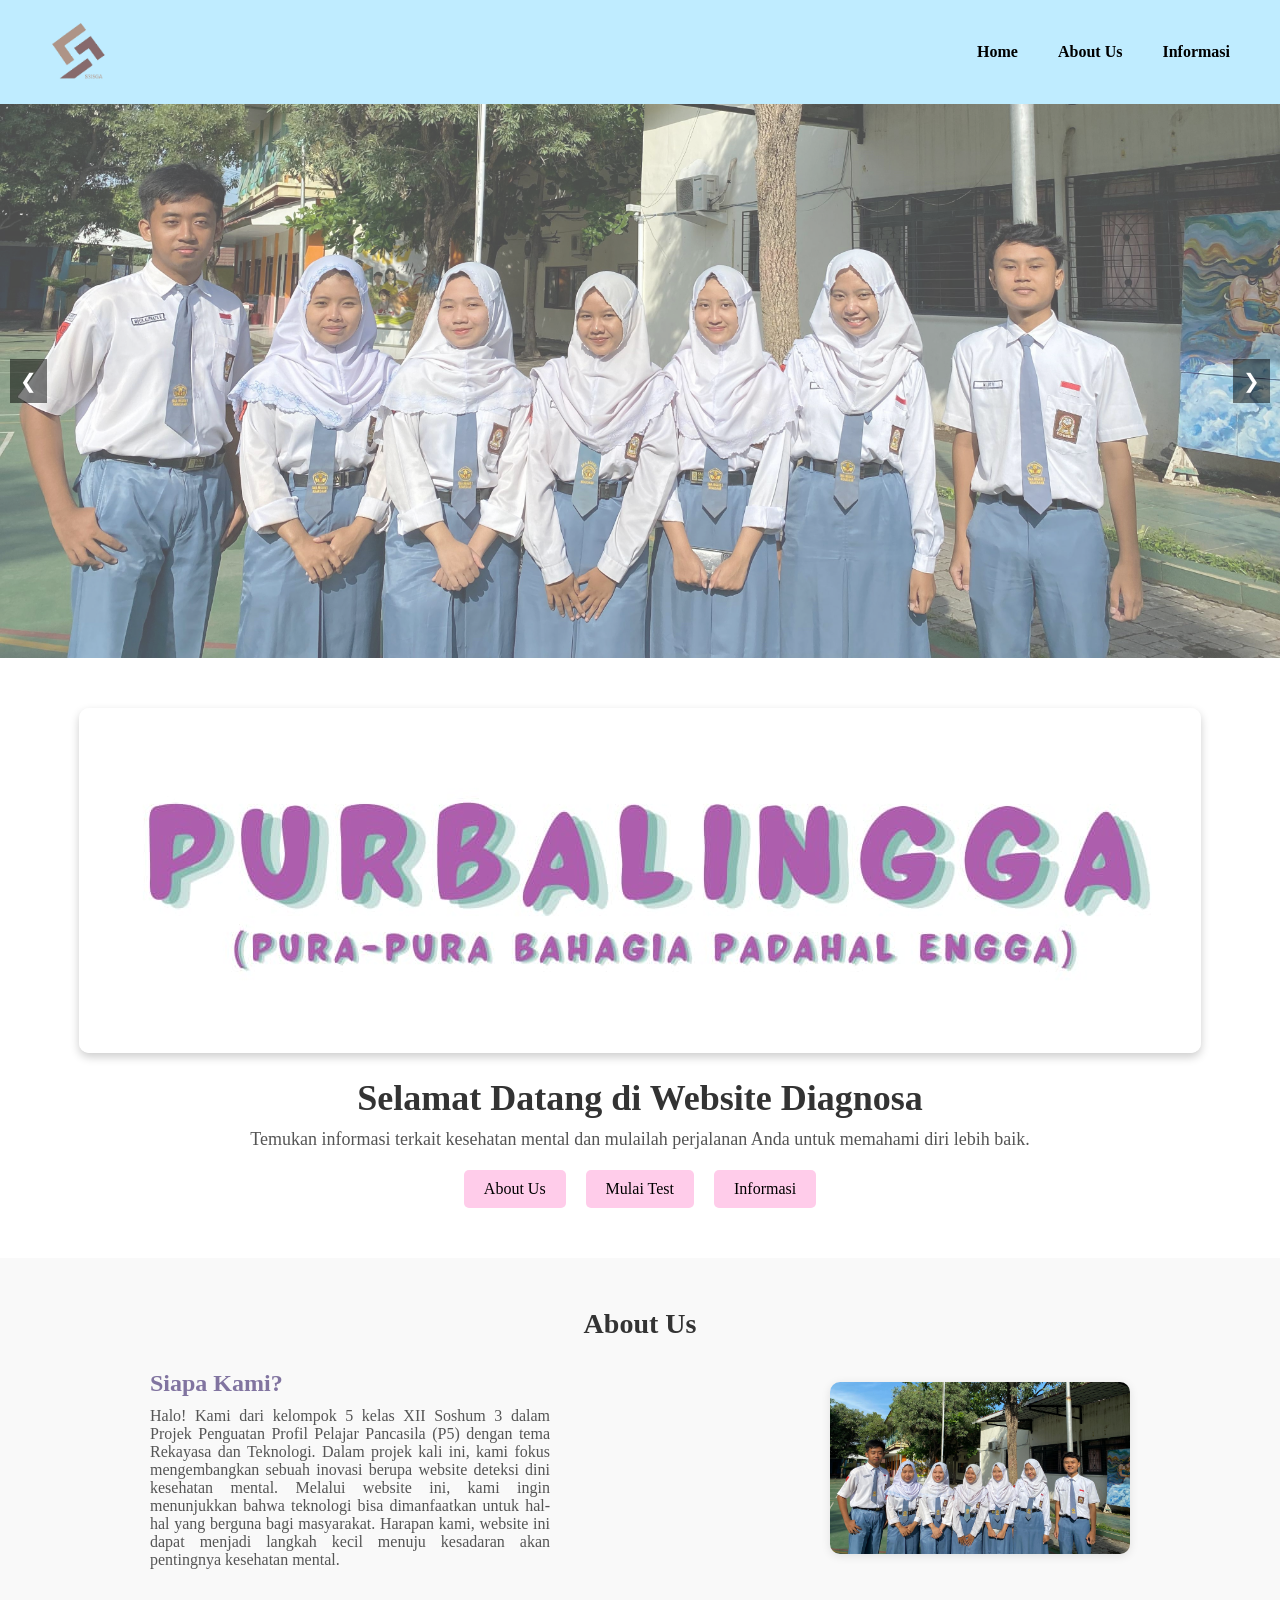
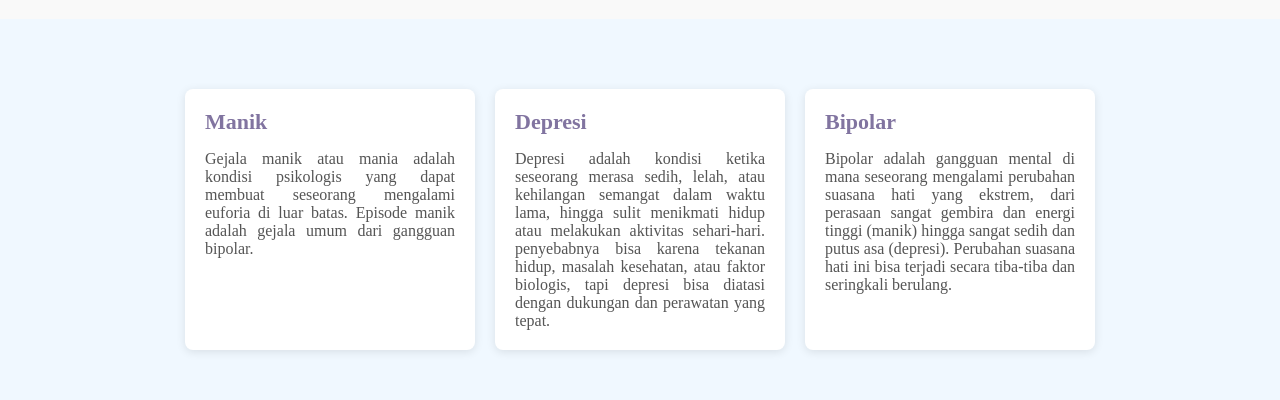
<file: index.html>
<!DOCTYPE html>
<html lang="id">
<head>
    <meta charset="UTF-8">
    <meta name="viewport" content="width=device-width, initial-scale=1.0">
    <title>Halaman Utama</title>
    <link rel="stylesheet" href="css/style-pembuka.css">
    <link rel="stylesheet" href="css/Navbar.css">
</head>
<body>
    <div class="Nav-Design">
        <div class="flex-content">
            <div class="logo-design">
                <div class="logo">
                    <img src="img/log1.png" alt="Logo">
                </div>
            </div>
            <navbar class="Navbar-Layout">
                <li>
                    <button class="hidethis" type="submit">Home</button>
                </li>
                <li>
                    <button class="hidethis"tpye="submit">About Us</button>
                </li>
                <li>
                    <button class="hidethis"tpye="submit">Informasi</button>
                </li>
                <li id="menu" class="menu-content"><a href="#"><svg xmlns="http://www.w3.org/2000/svg" height="48px" viewBox="0 -960 960 960" width="48px" fill="#FFFFFF"><path d="M120-240v-80h720v80H120Zm0-200v-80h720v80H120Zm0-200v-80h720v80H120Z"/></svg></a></li>
            </navbar>
        </div>
    </div>
    <div class="Nav-Sidebar">
        <div class="flex-content-sidebar">
            <li id="closemenu"><a href="#"><svg xmlns="http://www.w3.org/2000/svg" height="48px" viewBox="0 -960 960 960" width="48px" fill="#000000"><path d="m256-200-56-56 224-224-224-224 56-56 224 224 224-224 56 56-224 224 224 224-56 56-224-224-224 224Z"/></svg></a></li>
            <div class="logo">
                <img src="img/log1.png" alt="Logo">
            </div>
            
            <navbar id="nav" class="Navbar-Layout-sidebar">
                <li>
                    <button class="hidethis" type="submit">Home</button>
                </li>
                <li>
                    <button class="hidethis"tpye="submit">About Us</button>
                </li>
                <li>
                    <button class="hidethis"tpye="submit">Informasi</button>
                </li>
                </navbar>
            </div>
</div>


    <!-- Carousel -->
    <div class="carousel-section" id="home">
        <div class="carousel">
            <button class="prev" onclick="prevSlide()">&#10094;</button>
            <div class="carousel-images">
                <img src="img/header1.jpg" alt="Gambar 1" class="active">
                <img src="img/header2.jpg" alt="Gambar 2">
                <img src="img/header3.jpg" alt="Gambar 3">
                <img src="img/header4.jpg" alt="Gambar 4">
            </div>
            <button class="next" onclick="nextSlide()">&#10095;</button>
        </div>
    </div>

    <!-- Selamat Datang -->
    <div class="welcome-section">
        <div class="welcome-content">
            <img src="img/welcome.jpg" alt="Welcome Image" class="welcome-image">
            <h1>Selamat Datang di Website Diagnosa</h1>
            <p>Temukan informasi terkait kesehatan mental dan mulailah perjalanan Anda untuk memahami diri lebih baik.</p>
            <div class="button-container">
                <a href="#about" class="btn">About Us</a>
                <a href="penjelasan.html" class="btn">Mulai Test</a>
                <a href="#info-section" class="btn">Informasi</a> <!-- Tombol Informasi -->
            </div>
        </div>
    </div>

    <!-- About Us Section -->
    <section class="about-section" id="about">
        <h2>About Us</h2>
        <div class="about-content">
            <div class="about-text">
                <h3>Siapa Kami?</h3>
                <p>Halo! Kami dari kelompok 5 kelas XII Soshum 3 dalam Projek Penguatan Profil Pelajar Pancasila (P5) dengan tema Rekayasa dan Teknologi. Dalam projek kali ini, kami fokus mengembangkan sebuah inovasi berupa website deteksi dini kesehatan mental. Melalui website ini, kami ingin menunjukkan bahwa teknologi bisa dimanfaatkan untuk hal-hal yang berguna bagi masyarakat. Harapan kami, website ini dapat menjadi langkah kecil menuju kesadaran akan pentingnya kesehatan mental.  

                </p>
            </div>
            <div class="about-image">
                <img src="img/about.jpg" alt="About Us">
            </div>
        </div>
    </section>

    <!-- Penjelasan Gangguan Mental: Manik, Depresi, Bipolar -->
    <section id="info-section" class="mental-disorders">
        <div class="disorder-cards">
            <div class="disorder-card">
                <h3>Manik</h3>
                <p>Gejala manik atau mania adalah kondisi psikologis yang dapat membuat seseorang mengalami euforia di luar batas. Episode manik adalah gejala umum dari gangguan bipolar.</p>
            </div>
            <div class="disorder-card">
                <h3>Depresi</h3>
                <p>Depresi adalah kondisi ketika seseorang merasa sedih, lelah, atau kehilangan semangat dalam waktu lama, hingga sulit menikmati hidup atau melakukan aktivitas sehari-hari. penyebabnya bisa karena tekanan hidup, masalah kesehatan, atau faktor biologis, tapi depresi bisa diatasi dengan dukungan dan perawatan yang tepat.</p>
            </div>
            <div class="disorder-card">
                <h3>Bipolar</h3>
                <p>Bipolar adalah gangguan mental di mana seseorang mengalami perubahan suasana hati yang ekstrem, dari perasaan sangat gembira dan energi tinggi (manik) hingga sangat sedih dan putus asa (depresi). Perubahan suasana hati ini bisa terjadi secara tiba-tiba dan seringkali berulang.</p>
            </div>
        </div>
    </section>

</body>
<script src="js/next.js"></script>
<script src="js/Showsidebar.JS"></script>
</html>
</file>
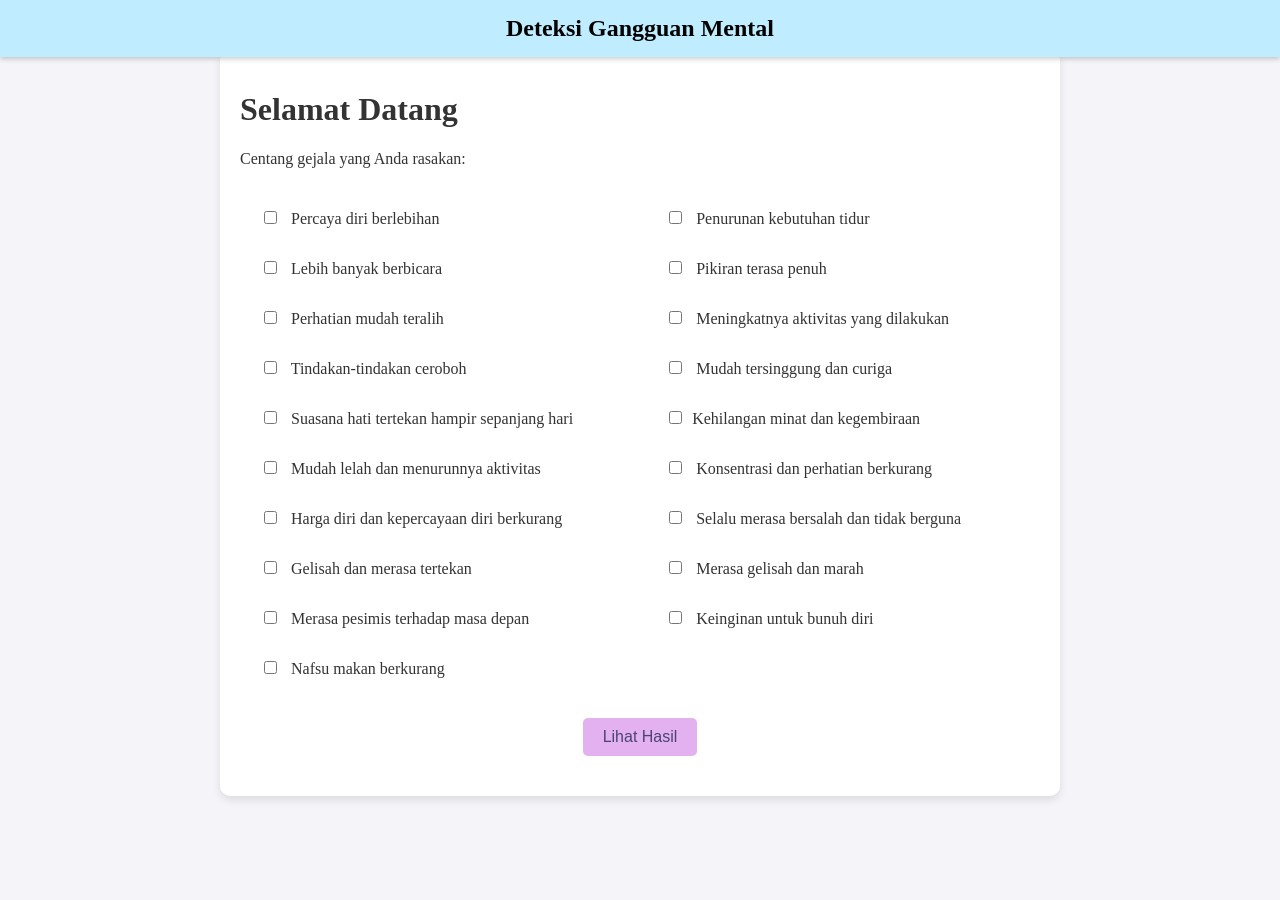
<file: diagnosa.html>
<!DOCTYPE html>
<html lang="en">
<head>

    <meta charset="UTF-8">
    <meta name="viewport" content="width=device-width, initial-scale=1.0">
    <title>Deteksi Gangguan Mental</title>
    <link rel="stylesheet" href="css/style-isi.css">
</head>
<body>
    <!-- Header -->
    <div class="header">Deteksi Gangguan Mental</div>

    <!-- Container Utama -->
        <div class="container">
        <h1>Selamat Datang</h1>
        <p>Centang gejala yang Anda rasakan:</p>

        <!-- Tabel Daftar Gejala -->
        <table class="gejala-table">
            <tr>
                <td><input type="checkbox" id="gejala1"> Percaya diri berlebihan</td>
                <td><input type="checkbox" id="gejala2"> Penurunan kebutuhan tidur</td>
            </tr>
            <tr>
                <td><input type="checkbox" id="gejala3"> Lebih banyak berbicara</td>
                <td><input type="checkbox" id="gejala4"> Pikiran terasa penuh</td>
            </tr>
            <tr>
                <td><input type="checkbox" id="gejala5"> Perhatian mudah teralih</td>
                <td><input type="checkbox" id="gejala6"> Meningkatnya aktivitas yang dilakukan</td>
            </tr>
            <tr>
                <td><input type="checkbox" id="gejala7"> Tindakan-tindakan ceroboh</td>
                <td><input type="checkbox" id="gejala8"> Mudah tersinggung dan curiga</td>
            </tr>
            <tr>
                <td><input type="checkbox" id="gejala9"> Suasana hati tertekan hampir sepanjang hari</td>
                <td><input type="checkbox" id="gejala10">Kehilangan minat dan kegembiraan</td>
            </tr>
            <tr>
                <td><input type="checkbox" id="gejala11"> Mudah lelah dan menurunnya aktivitas</td>
                <td><input type="checkbox" id="gejala12"> Konsentrasi dan perhatian berkurang</td>
            </tr>
            <tr>
                <td><input type="checkbox" id="gejala13"> Harga diri dan kepercayaan diri berkurang</td>
                <td><input type="checkbox" id="gejala14"> Selalu merasa bersalah dan tidak berguna</td>
            </tr>
            <tr>
                <td><input type="checkbox" id="gejala15"> Gelisah dan merasa tertekan</td>
                <td><input type="checkbox" id="gejala16"> Merasa gelisah dan marah</td>
            </tr>
            <tr>
                <td><input type="checkbox" id="gejala17"> Merasa pesimis terhadap masa depan</td>
                <td><input type="checkbox" id="gejala18"> Keinginan untuk bunuh diri</td>
            </tr>
            <tr>
                <td><input type="checkbox" id="gejala19"> Nafsu makan berkurang</td>
            </tr>
        </table>

        
        <!-- Tombol diletakkan di akhir -->
    <button type="button" id="submit" onclick="window.location.href='hasil.html'">Lihat Hasil</button>
</div>

        <script src="js/app.js"></script>
</body>
</html>
</file>
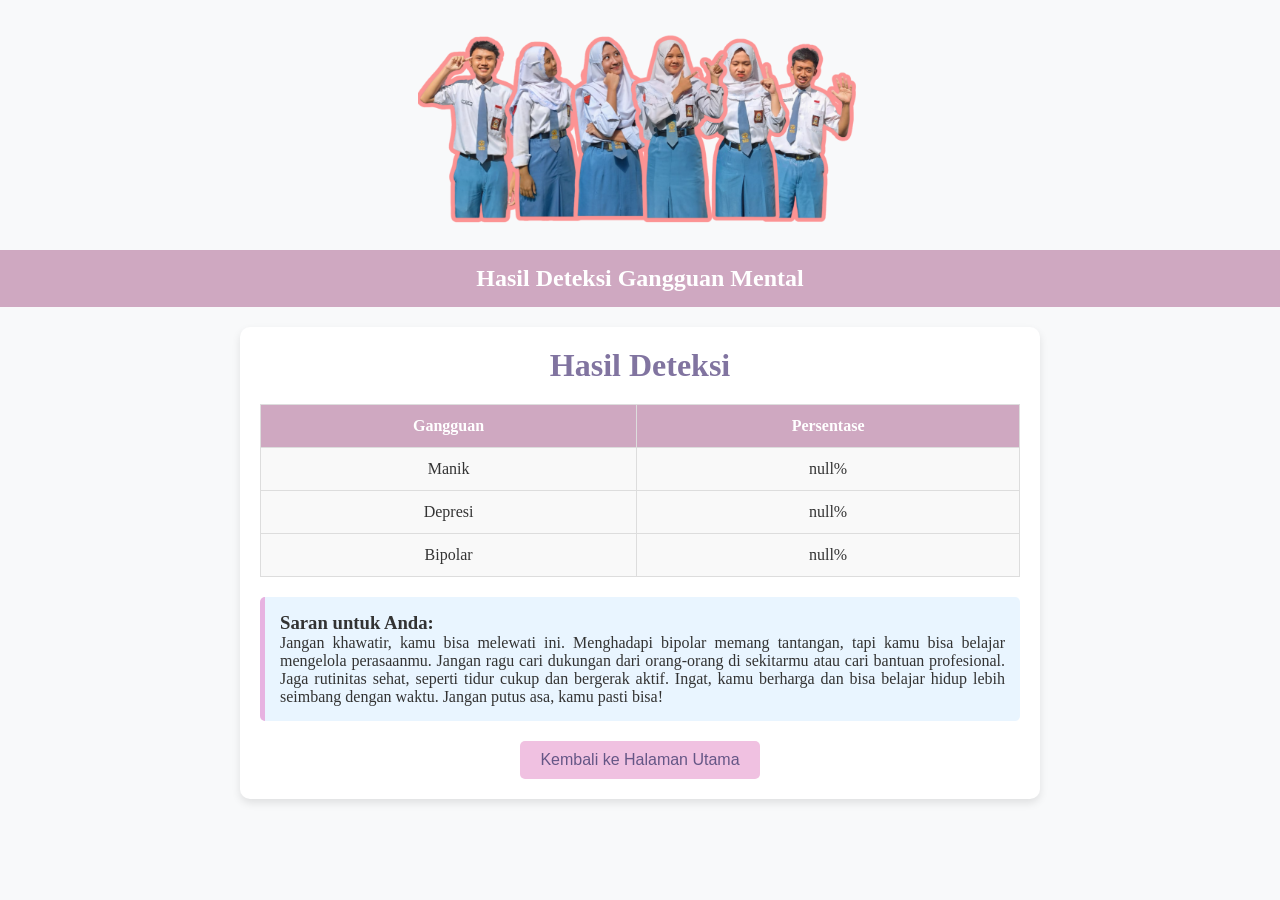
<file: hasil.html>
<!DOCTYPE html>
<html lang="en">
<head>
    <meta charset="UTF-8">
    <meta name="viewport" content="width=device-width, initial-scale=1.0">
    <title>Hasil Deteksi Gangguan Mental</title>
    <link rel="stylesheet" href="css/hasil.css">
</head>
<body>
    <div class="header-image-container">
        <img src="img/ribet.png" alt="Gambar Hasil Deteksi" class="header-image">
    </div>
    <!-- Header -->
    <div class="header">Hasil Deteksi Gangguan Mental</div>

    <!-- Container Utama -->
    <div class="container">
        <h1>Hasil Deteksi</h1>
        
        <!-- Tabel Hasil -->
        <table class="result-table">
            <tr>
                <th>Gangguan</th>
                <th>Persentase</th>
            </tr>
            <tr>
                <td>Manik</td>
                <td id="result-manik">-</td>
            </tr>
            <tr>
                <td>Depresi</td>
                <td id="result-depresi">-</td>
            </tr>
            <tr>
                <td>Bipolar</td>
                <td id="result-bipolar">-</td>
            </tr>
        </table>

        <!-- Solusi/Saran -->
        <div id="solution"></div>

        <!-- Tombol Kembali -->
        <button onclick="window.location.href='index.html'">Kembali ke Halaman Utama</button>
    </div>

    <script src="js/hasil.js"></script>
</body>
</html>
</file>
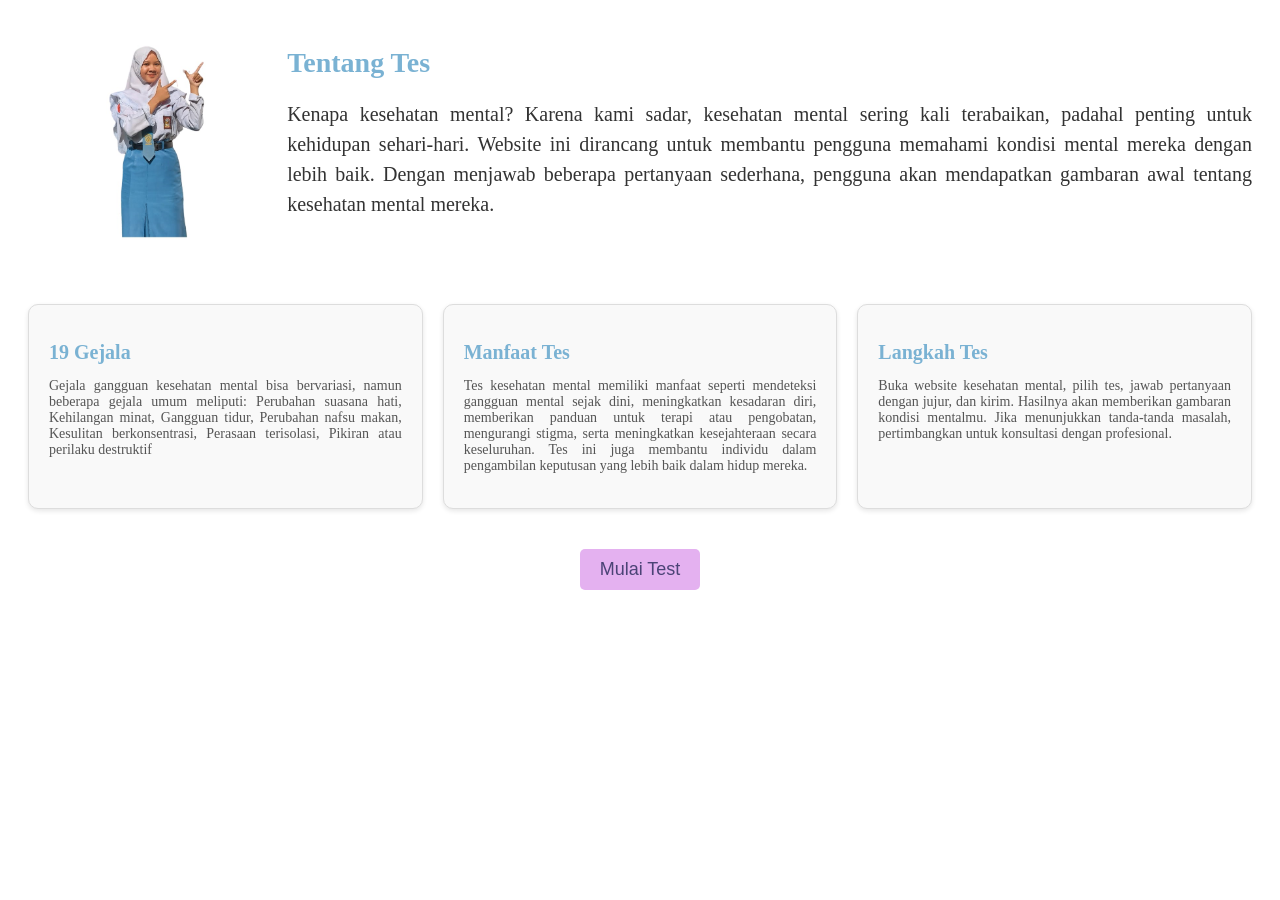
<file: penjelasan.html>
<!DOCTYPE html>
<html lang="id">
<head>
    <meta charset="UTF-8">
    <meta name="viewport" content="width=device-width, initial-scale=1.0">
    <title>Halaman Utama</title>
    <link rel="stylesheet" href="css/style-penjelasan.css">
</head>
<div class="middle-page">
    <!-- Bagian Atas: Foto di Kiri, Judul, dan Penjelasan -->
    <div class="intro-section">
        <div class="image-container">
            <img src="img/tentangtes.png" alt="Foto Test">
        </div>
        <div class="text-container">
            <h1>Tentang Tes</h1>
            <p>
                Kenapa kesehatan mental? Karena kami sadar, kesehatan mental sering kali terabaikan, padahal penting untuk kehidupan sehari-hari. Website ini dirancang untuk membantu pengguna memahami kondisi mental mereka dengan lebih baik. Dengan menjawab beberapa pertanyaan sederhana, pengguna akan mendapatkan gambaran awal tentang kesehatan mental mereka.  

            </p>
        </div>
    </div>

    <!-- 3 Kotak dengan Format Judul dan Subjudul -->
    <div class="box-section">
        <div class="info-box">
            <h2>19 Gejala</h2>
            <p>Gejala gangguan kesehatan mental bisa bervariasi, namun beberapa gejala umum meliputi: Perubahan suasana hati, Kehilangan minat, Gangguan tidur, Perubahan nafsu makan, Kesulitan berkonsentrasi, Perasaan terisolasi, Pikiran atau perilaku destruktif

            </p>
        </div>
        <div class="info-box">
            <h2>Manfaat Tes</h2>
            <p>Tes kesehatan mental memiliki manfaat seperti mendeteksi gangguan mental sejak dini, meningkatkan kesadaran diri, memberikan panduan untuk terapi atau pengobatan, mengurangi stigma, serta meningkatkan kesejahteraan secara keseluruhan. Tes ini juga membantu individu dalam pengambilan keputusan yang lebih baik dalam hidup mereka.</p>
        </div>
        <div class="info-box">
            <h2>Langkah Tes</h2>
            <p>Buka website kesehatan mental, pilih tes, jawab pertanyaan dengan jujur, dan kirim. Hasilnya akan memberikan gambaran kondisi mentalmu. Jika menunjukkan tanda-tanda masalah, pertimbangkan untuk konsultasi dengan profesional.</p>
        </div>
    </div>

    <!-- Button untuk Melanjutkan -->
    <div class="button-section">
        <button onclick="location.href='diagnosa.html'">Mulai Test</button>
    </div>
</div>
</file>
<file: css/style-pembuka.css>
*/
body {
    font-family: 'Times New Roman', Times, serif;
    margin: 0;
    padding: 0;
    background-color: #f4f4f9;
}

/* Header */
.header-main {
    display: flex;
    align-items: center;
    justify-content: space-between;
    background-color: #BFECFF;
    padding: 10px 20px;
    position: sticky;
    top: 0;
    z-index: 1000;
}

.logo img {
    height: 60px;
}

/* Navbar Container */
.navbar {
    display: flex;
    justify-content: space-between; /* Menyebarkan elemen antara kiri dan kanan */
    align-items: center; /* Menyelaraskan elemen secara vertikal */
    padding: 10px 20px;
    background-color: #bfecff; /* Warna latar belakang */
    box-shadow: 0 2px 5px rgba(0, 0, 0, 0.2);
    position: sticky; /* Navbar tetap terlihat saat scroll */
    top: 0;
    z-index: 1000;
}

/* Navbar Kanan: Tautan (Home, About Us, Informasi) */
.navbar-right {
    display: flex; /* Tautan sejajar secara horizontal */
    gap: 20px; /* Jarak antar tautan */
}

.navbar-right a {
    text-decoration: none; /* Hilangkan garis bawah pada tautan */
    color: black; /* Warna teks */
    font-size: 16px;
    font-weight: bold;
    transition: color 0.3s; /* Efek transisi saat hover */
}

.navbar-right a:hover {
    color: #dff0d8; /* Warna saat hover */
}

/* Carousel */
.carousel-container {
    margin-top: 0; /* Menghilangkan margin atas pada carousel */
    padding: 0; /* Menghilangkan padding yang tidak perlu */
}

.carousel {
    position: relative;
    width: 100%; /* Full width */
    height: auto; /* Tinggi tetap */
    overflow: hidden;
}

.carousel-images {
    display: flex;
    transition: transform 0.5s ease-in-out;
}

.carousel-images img {
    min-width: 400px;       /* Gambar memenuhi lebar layar */
    height: 100%;          /* Gambar memenuhi tinggi layar */
    object-fit: cover;     /* Tetap menjaga proporsi gambar */
    object-position: center; /* Fokus pada bagian tengah (default) */
    display: none;         /* Sembunyikan gambar awalnya */
    opacity: 0;            /* Gambar tidak terlihat */
    transition: opacity 0.5s ease;
    position: relative;    /* Posisi absolute untuk overlay */
    top: 0;
    left: 0;
    
}

.carousel-images img.active {
    display: block;        /* Tampilkan gambar aktif */
    opacity: 0.7;          /* Efek transparansi */
}

button.prev, button.next {
    position: absolute;
    top: 50%;
    transform: translateY(-50%);
    background-color: rgba(0, 0, 0, 0.5);
    color: white;
    border: none;
    font-size: 20px;
    padding: 10px;
    cursor: pointer;
    z-index: 10;
}

button.prev {
    left: 10px;
}

button.next {
    right: 10px;
}

button.prev:hover, button.next:hover {
    background-color: rgba(0, 0, 0, 0.8);
}

/* Selamat Datang */
.welcome-section {
    display: flex;
    flex-direction: column;
    text-align: center;
    padding: 50px 20px;
    background-color: #fff;
}

.welcome-section img {
    max-width: 100%; /* Gambar tidak akan melebihi lebar kontainer */
    height: auto;    /* Tinggi menyesuaikan untuk menjaga aspek rasio */
    margin-bottom: 20px;
    object-fit: cover; /* Menjaga proporsi jika kontainer tidak sesuai */
    border-radius: 10px; /* Opsional: tambahkan sudut melengkung untuk estetika */
    box-shadow: 0 4px 10px rgba(0, 0, 0, 0.2); /* Opsional: tambahkan bayangan */
}


.welcome-section h1 {
    font-size: 36px;
    margin-bottom: 10px;
    color: #333;
}

.welcome-section p {
    font-size: 18px;
    margin-bottom: 20px;
    color: #555;
}

.button-container {
    display: flex;
    justify-content: center;
    gap: 20px;
}

.button-container .btn {
    padding: 10px 20px;
    background-color: #FFCCEA;
    color: BLACK;
    text-decoration: none;
    border-radius: 5px;
    font-size: 16px;
    transition: background-color 0.3s;
}

.button-container .btn:hover {
    background-color: #FFCCEA;
}

/* About Us */
.about-section {
    background-color: #f9f9f9;
    padding: 50px 20px;
    text-align: center;
}

.about-section h2 {
    font-size: 28px;
    margin-bottom: 30px;
    color: #333;
}

.about-content {
    display: flex;
    justify-content: space-around;
    align-items: center;
    gap: 20px;
    flex-wrap: wrap;
}

.about-text {
    max-width: 400px;
    text-align: justify;
}

.about-text h3 {
    font-size: 24px;
    margin-bottom: 10px;
    color: #8174A0;
}

.about-text p {
    font-size: 16px;
    color: #555;
}

.about-image img {
    max-width: 300px;
    height: auto;
    border-radius: 10px;
    box-shadow: 0 2px 10px rgba(0, 0, 0, 0.1);
}

/* Section Informasi Gangguan Mental */
.mental-disorders {
    background-color: #f0f8ff;
    padding: 50px 20px;

    /* Section Informasi Gangguan Mental */
.mental-disorders {
    background-color: #f0f8ff;
    padding: 50px 20px;
    text-align: center;
}

.mental-disorders h2 {
    font-size: 28px;
    margin-bottom: 30px;
    color: #333;
}

.disorder-cards {
    display: flex;
    flex-wrap: wrap;
    gap: 20px; /* Jarak antar kolom dan baris */
    justify-items: center; /* Menyelaraskan item di tengah kolom */
    justify-content: center;
    margin-top: 20px;
}

.disorder-card {
    background-color: #fff;
    padding: 20px;
    border-radius: 8px;
    box-shadow: 0 2px 10px rgba(0, 0, 0, 0.1);
    max-width: 250px;
    text-align: justify; /* Teks rata kiri di dalam kartu */
}

.disorder-card h3 {
    font-size: 22px;
    color: #8174A0;
    margin-bottom: 15px;
}

.disorder-card p {
    font-size: 16px;
    color: #555;
}

}

@media screen and ( max-width: 320px ){



}

@media screen and ( max-width: 375px ){



}

@media screen and ( max-width: 425px ){



}

@media screen and ( max-width: 800px ){



}
</file>
<file: css/Navbar.css>
*{
    margin: 0px;
}

.Nav-Design{
    list-style-type: none;
    background-color: #bfecff;
    background-size: cover;
    font-family: 'Times New Roman', Times, serif;
    margin: 0px;
    padding: 20px;
    z-index: 999;
    
}

.flex-content{
    display: flex;
    flex-direction: row;
    justify-content: space-between;
    
}


.logo-design h3{
    margin: 0px;
    color: rgb(0, 0, 0);
    font-size: 12px;
}

.logo-design{
    display: flex;
    flex-direction: column;
    align-items:flex-start;
    padding-left: 30px;
    
}

.Navbar-Layout{
    display: flex;
    flex-direction: row;
    align-items: center;
    gap: 40px;
    padding-right: 30px;
    
    
}

.Navbar-Layout button{
    border: none;
    font-size: 16px;
    font-weight:bold;
    transition-duration: 0.5s ;
    font-family: 'Times New Roman', Times, serif;
    padding: 0px;
    background: none;
}

.Navbar-Layout button:hover{
    border: none;
    color: rgb(255, 255, 255);
    font-size: 16px;
    font-weight:600;
}




/* Sidebar-rensponsive */

.Nav-Sidebar{
    position: fixed;
    top:0;
    right: 0;
    height: 100vh;
    width: 250px;
    background-color: #bfecff70;
    z-index: 999;
    box-shadow: -10px 0 10px #00000033;
    font-family: 'Times New Roman', Times, serif;
    justify-content: space-evenly;
    backdrop-filter: blur(10px);
    display: none;
}

.flex-content-sidebar{
    display: flex;
    flex-direction: column;
    margin: 20px;
    color: rgb(0, 0, 0);
    list-style-type: none;
    gap: 30px;
}

.logo-design-sidebar h3{
    font-size: 10px;
}

.Navbar-Layout-sidebar{
    display: flex;
    flex-direction: column;
    gap: 30px;


}

.Navbar-Layout-sidebar button{
    border: none;
    background-color: rgba(255, 255, 255, 0);
    color: rgb(0, 0, 0);
    font-size: 16px;
    font-weight: 600;
    transition-duration: 0.5s ;
    text-align: center;
    
}

.Navbar-Layout-sidebar button:hover{
    border: none;
    color: #ffffff;
    font-size: 16px;
    font-weight: 600;
    background-color: #bfecff;
}

.menu-content{
    display: none;
}

@media screen and ( max-width: 320px ){

    .Navbar-Layout{
        width: 20%;
    }

    .logo-design{
        width: 50%;
        padding: 0px;
    }
    .logo-design img{
        width: 100%;
        padding: 0px;
    }

    .Navbar-Layout{
        .hidethis{
            display: none;
        }
    }

    .menu-content{
        display: block;
    }

}

@media screen and ( max-width: 375px ){

    .Navbar-Layout{
        width: 20%;
    }

    .logo-design{
        width: 60%;
        padding: 0px;
    }
    .logo-design img{
        width: 100%;
        padding: 0px;
    }

    .Navbar-Layout{
        .hidethis{
            display: none;
        }
    }

    .menu-content{
        display: block;
    }

}

@media screen and ( max-width: 425px ){

    .Navbar-Layout{
        width: 20%;
    }

    .logo-design{
        width: 60%;
        padding: 0px;
    }
    .logo-design img{
        width: 100%;
        padding: 0px;
    }

    .Navbar-Layout{
        .hidethis{
            display: none;
        }
    }

    .menu-content{
        display: block;
    }

}

@media screen and ( max-width: 800px ){


    .logo-design{
        width: 50%;
        padding: 0px;
    }


    .Navbar-Layout{
        .hidethis{
            display: none;
        }
    }

    .menu-content{
        display: block;
    }

}
</file>
<file: css/style-isi.css>
body {
    font-family: 'Times New Roman', Times, serif;
    margin: 0;
    padding: 0;
    background-color: #f4f4f9;
    color: #333;
}

/* Header untuk Halaman Kedua */
.header {
    position: fixed;         /* Tetapkan posisi tetap di atas */
    top: 0;                  /* Tidak ada jarak dengan tepian atas */
    left: 0;
    width: 100%;             /* Lebar penuh */
    background-color: #BFECFF; /* Warna latar belakang */
    padding: 15px 0;         /* Padding atas dan bawah untuk estetika */
    text-align: center;      /* Tulisan di tengah */
    color: BLACK;            /* Warna teks */
    font-size: 24px;         /* Ukuran font */
    font-weight: bold;       /* Tulisan tebal */
    z-index: 10;             /* Pastikan header di atas elemen lainnya */
    box-shadow: 0px 2px 5px rgba(0, 0, 0, 0.2); /* Tambahkan bayangan */
}


/* Container utama */
.container {
    margin: 50px auto;
    max-width: 800px;
    padding: 20px;
    background-color: white;
    border-radius: 10px;
    box-shadow: 0 4px 8px rgba(0, 0, 0, 0.1);
}

/* Style untuk daftar gejala */
.gejala-table {
    width: 100%;
    margin: 20px 0;
    border-spacing: 10px;
}

.gejala-table td {
    padding: 10px;
}

.gejala-table input[type="checkbox"] {
    margin-right: 10px;
}

/* Style untuk tabel hasil */
.result-table {
    width: 100%;
    margin-top: 20px;
    border-spacing: 10px;
}

.result-table th {
    background-color: #4CAF50;
    color: white;
    padding: 10px;
    border-radius: 5px;
    text-align: left;
}

.result-table td {
    padding: 10px;
    text-align: left;
    background-color: #f9f9f9;
    border-radius: 5px;
}

button {
    display: block; /* Tombol akan tampil di baris baru */
    margin: 20px auto; /* Posisikan tombol di tengah secara horizontal */
    padding: 10px 20px; /* Tambahkan padding untuk estetika */
    background-color: #E4B1F0;
    color: #4B4376;
    border: none;
    border-radius: 5px;
    cursor: pointer;
    font-size: 16px;
}

button:hover {
    background-color: #E4B1F0;
}
</file>
<file: css/hasil.css>
/* Reset CSS */
body, h1, h3, table, p, div, button {
    margin: 0;
    padding: 0;
    box-sizing: border-box;
}

/* Body Style */
body {
    font-family: 'Times New Roman', Times, serif;
    background-color: #f8f9fa;
    color: #333;
    display: flex;
    flex-direction: column; /* Susunan vertikal */
    align-items: center;
    min-height: 100vh;
    margin: 0;
}

/* Kontainer Gambar */
.header-image-container {
    width: 100%; /* Lebar penuh */
    margin: 0; /* Hilangkan margin */
    padding: 0; /* Hilangkan padding */
}

/* Gambar Di Atas Header */
.header-image {
    width: auto;            /* Sesuaikan lebar berdasarkan tinggi */
    height: auto;           /* Menjaga aspek rasio */
    max-width: 100%;        /* Jangan melebihi lebar layar */
    max-height: 250px;      /* Tinggi maksimum 250px */
    display: block;         /* Elemen gambar menjadi blok */
    margin: 0 auto;         /* Pusatkan gambar secara horizontal */
    object-fit: cover;      /* Menjaga proporsi isi gambar */
}

/* Header Style */
.header {
    width: 100%;
    background-color: #cfa8c1;
    color: white;
    text-align: center;
    padding: 15px 0;
    font-size: 1.5rem;
    font-weight: bold;
    margin: 0; /* Tidak ada jarak dengan gambar */
}

/* Container Style */
.container {
    width: 90%;
    max-width: 800px;
    background: white;
    box-shadow: 0 4px 8px rgba(0, 0, 0, 0.1);
    padding: 20px;
    border-radius: 10px;
    margin-top: 20px;
    text-align: center;
}

/* Heading Style */
.container h1 {
    font-size: 2rem;
    margin-bottom: 20px;
    color: #8174A0;
}

/* Result Table Style */
.result-table {
    width: 100%;
    border-collapse: collapse;
    margin: 20px 0;
    font-size: 1rem;
}

.result-table th, 
.result-table td {
    border: 1px solid #ddd;
    padding: 12px;
    text-align: center;
}

.result-table th {
    background-color: #CFA8C1;
    color: white;
}

.result-table td {
    background-color: #f9f9f9;
}

/* Solution Section */
#solution {
    margin-top: 20px;
    font-size: 1rem;
    text-align: justify;
    background-color: #e9f5ff;
    padding: 15px;
    border-left: 5px solid #e7b2e1;
    border-radius: 5px;
}

/* Button Style */
button {
    display: inline-block;
    margin-top: 20px;
    padding: 10px 20px;
    background-color: #f0C1E1;
    color: #655686;
    border: none;
    border-radius: 5px;
    font-size: 1rem;
    cursor: pointer;
    transition: background-color 0.3s ease;
}

button:hover {
    background-color: #F0C1E1;
}

button:focus {
    outline: none;
}
</file>
<file: css/style-penjelasan.css>
/* Struktur Halaman */
.middle-page {
    padding: 20px;
    font-family: 'Times New Roman', Times, serif;
    color: #333;
}

/* Bagian Atas: Foto di Kiri, Teks di Kanan */
.intro-section {
    display: flex;
    align-items: justify; /* Menyelaraskan secara vertikal */
    margin-bottom: 40px;
}

.image-container img {
    width: 100%; /* Gambar akan menyesuaikan lebar kontainer */
    max-width: 1000px; /* Batas maksimum untuk gambar */
    height: auto;
    border-radius: 10px;
    margin-bottom: 20px; /* Margin bawah saat tampil vertikal */
}

.text-container h1 {
    font-size: 28px;
    color: #7AB2D3;
    margin-bottom: 10px;
}

.text-container p {
    font-size: 20px;
    line-height: 1.5;
    text-align: justify;
}

/* Kotak Informasi */
.box-section {
    display: flex;
    justify-content: space-between;
    margin: 40px 0;
    gap: 20px; /* Jarak antar kotak */
}

.info-box {
    width: 100%; /* Default 100% untuk layar kecil */
    max-width: 30%; /* Lebar maksimum pada layar besar */
    background-color: #f9f9f9;
    border: 1px solid #ddd;
    border-radius: 10px;
    padding: 20px;
    box-shadow: 0 2px 5px rgba(0, 0, 0, 0.1);
    text-align: justify;
    transition: transform 0.3s ease, box-shadow 0.3s ease;
}

.info-box:hover {
    transform: translateY(-5px); /* Efek mengangkat saat hover */
    box-shadow: 0 4px 10px rgba(0, 0, 0, 0.2);
}

.info-box h2 {
    font-size: 20px;
    margin-bottom: 10px;
    color: #7AB2D3;
}

.info-box p {
    font-size: 14px;
    color: #555;
}

/* Tombol */
.button-section {
    text-align: center;
    margin-top: 20px;
}

.button-section button {
    background-color: #E4B1F0;
    color: #4B4376;
    border: none;
    padding: 10px 20px;
    font-size: 18px;
    border-radius: 5px;
    cursor: pointer;
    transition: background-color 0.3s;
}

.button-section button:hover {
    background-color: #E4B1F0;
}

/* Media Queries untuk Responsivitas */
@media (max-width: 768px) {
    .intro-section {
        flex-direction: column; /* Kolom vertikal pada layar kecil */
        align-items: center;
    }

    .image-container img {
        width: 100%; /* Gambar memenuhi layar perangkat kecil */
        margin-right: 0;
        margin-bottom: 20px;
    }

    .text-container {
        text-align: center; /* Teks di tengah untuk layar kecil */
    }

    .box-section {
        flex-direction: column; /* Kotak informasi vertikal */
        gap: 20px; /* Jarak antar kotak */
    }

    .info-box {
        width: 100%; /* Setiap kotak penuh di layar kecil */
    }
}
</file>
